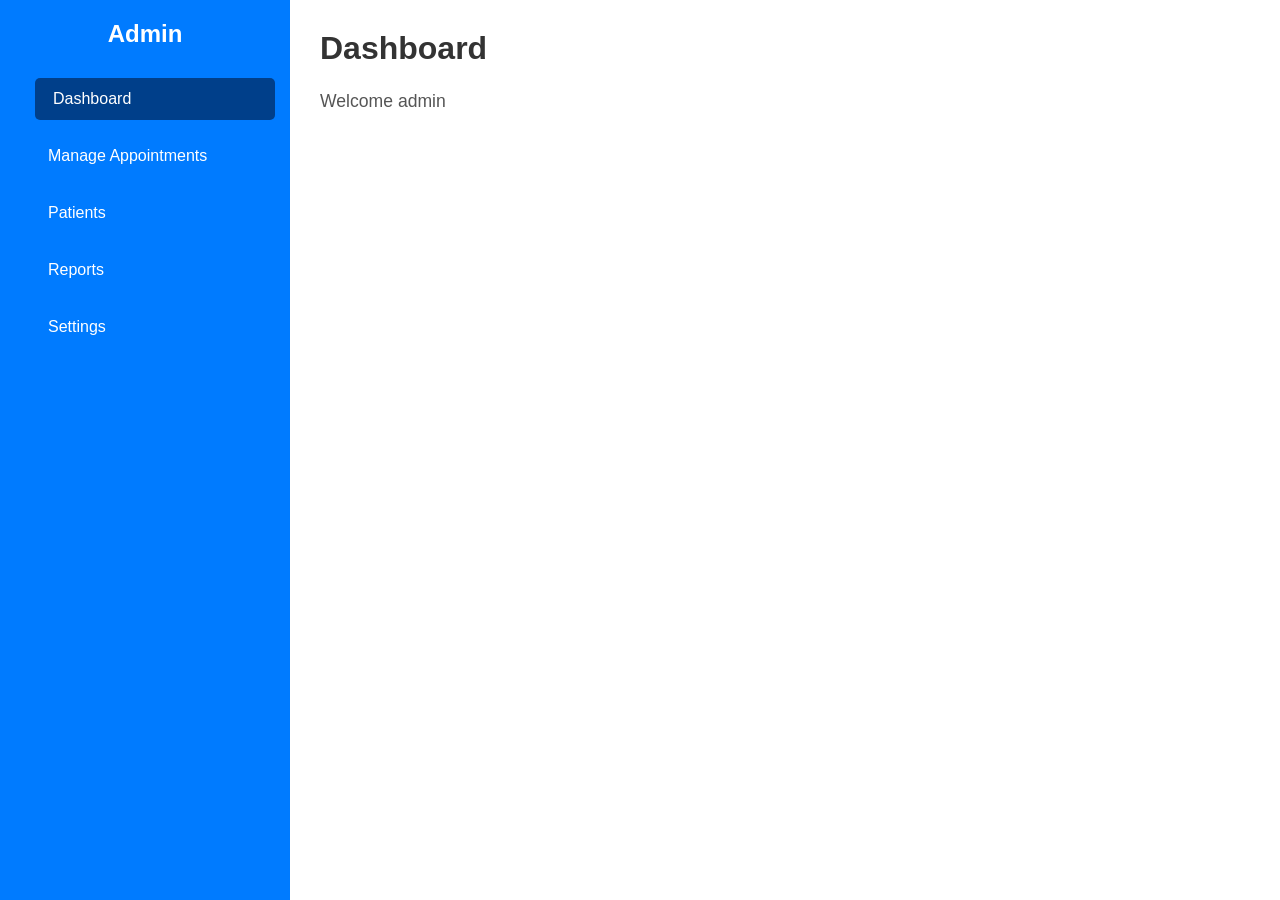
<file: UI ADMIN/index.html>
<!DOCTYPE html>
<html lang="en">
<head>
    <meta charset="UTF-8">
    <meta name="viewport" content="width=device-width, initial-scale=1.0">
    <title>Admin</title>
    <link rel="stylesheet" href="styles.css">
</head>
<body>
    <div class="container">
        <!-- Sidebar -->
        <nav class="sidebar">
            <h2>Admin </h2>
            <ul>
                <li><a href="#" class="nav-link active" data-section="dashboard">Dashboard</a></li>
                <li><a href="#" class="nav-link" data-section="appointments">Manage Appointments</a></li>
                <li><a href="#" class="nav-link" data-section="patients">Patients</a></li>
                <li><a href="#" class="nav-link" data-section="reports">Reports</a></li>
                <li><a href="#" class="nav-link" data-section="settings">Settings</a></li>
            </ul>
        </nav>

        <!-- Main Content -->
        <main class="content">
            
            <section id="dashboard" class="section active">
                <h1>Dashboard</h1>
                <p>Welcome admin</p>
            </section>

            
            <section id="appointments" class="section">
                <h1>Manage Appointments</h1>
                
            </section>

            
            <section id="patients" class="section">
                <h1>Patients</h1>
                
            </section>

            
            <section id="reports" class="section">
                <h1>Reports</h1>
                
            </section>

            
            <section id="settings" class="section">
                <h1>Settings</h1>
               
            </section>
        </main>
    </div>

    <script src="app.js"></script>
</body>
</html>
</file>
<file: UI ADMIN/styles.css>
/* Reset */
body, h1, h2, p, ul, li {
    margin: 0;
    padding: 0;
    box-sizing: border-box;
}

/* Layout */
body {
    font-family: Arial, sans-serif;
    display: flex;
    height: 100vh;
    background-color: #f8f9fa;
}

.container {
    display: flex;
    width: 100%;
}

/* Sidebar */
.sidebar {
    width: 250px;
    background-color: #007BFF;
    color: #fff;
    padding: 20px;
    box-shadow: 2px 0 5px rgba(0, 0, 0, 0.1);
}

.sidebar h2 {
    font-size: 1.5em;
    margin-bottom: 30px; /* Increased margin for more space */
    text-align: center;
}

.sidebar ul {
    list-style: none;
    padding: 0;
}

.sidebar ul li {
    margin: 15px 0; /* Increased margin for each list item */
}

.sidebar ul li a {
    text-decoration: none;
    color: #fff;
    padding: 12px 18px; /* Adjusted padding for more space inside each link */
    display: block;
    border-radius: 5px;
    transition: background-color 0.3s ease, transform 0.2s;
    margin-left: 10px;  /* Added margin to the left */
}

.sidebar ul li a:hover, .sidebar ul li a.active {
    background-color: #003f8a;
    transform: translateX(5px);
}

/* Main Content */
.content {
    flex: 1;
    padding: 30px;
    background-color: #fff;
    overflow-y: auto;
}

.section {
    display: none; /* Hide all sections by default */
}

.section.active {
    display: block; /* Show only the active section */
}

h1 {
    font-size: 2em;
    color: #333;
    margin-bottom: 20px;
}

p {
    font-size: 1.1em;
    color: #555;
    line-height: 1.6;
}
</file>
